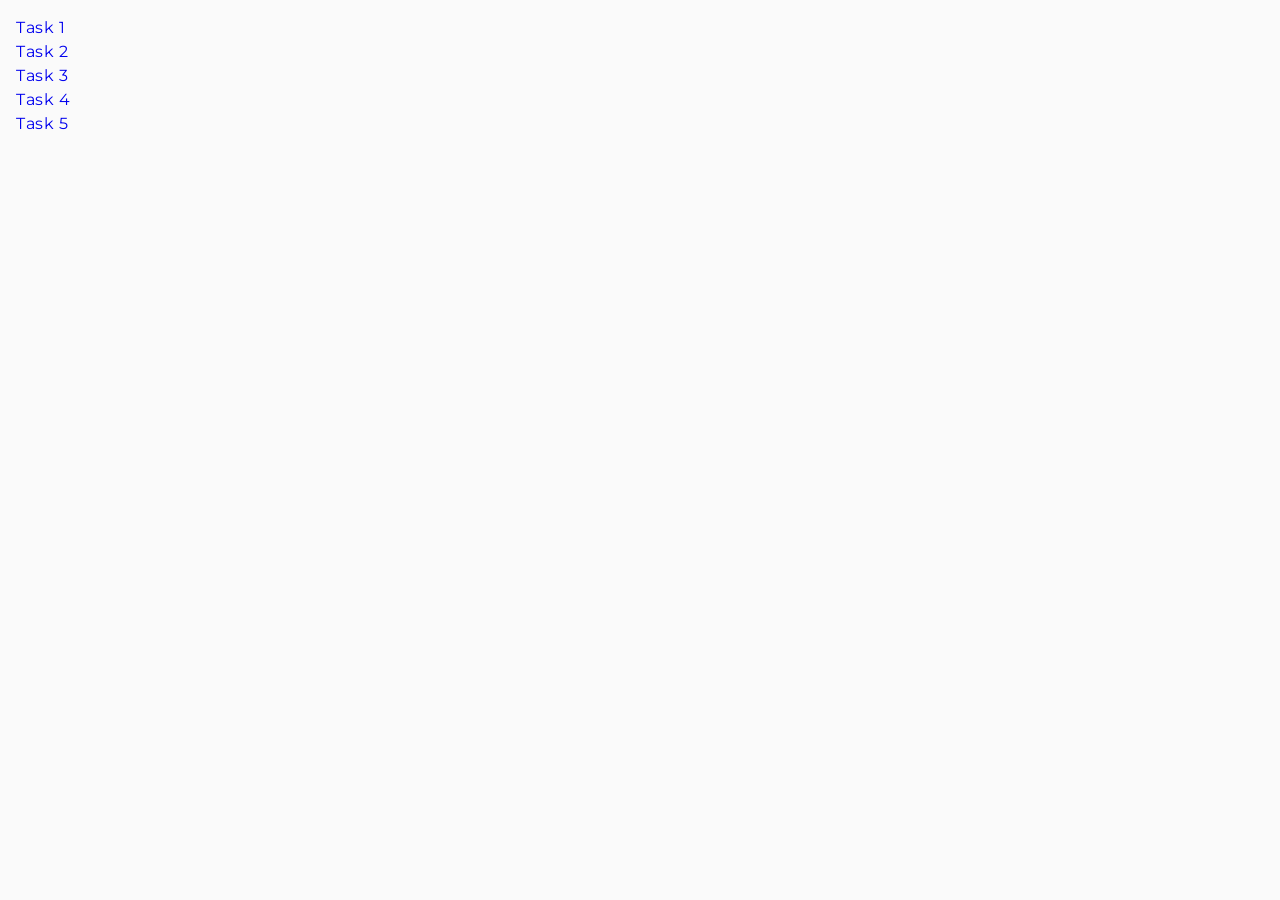
<file: index.html>
<!doctype html>
<html lang="en">
  <head>
    <meta charset="UTF-8" />
    <meta http-equiv="X-UA-Compatible" content="IE=edge" />
    <meta name="viewport" content="width=device-width, initial-scale=1.0" />
    <title>Homework 7</title>
    <link
      rel="stylesheet"
      href="https://cdnjs.cloudflare.com/ajax/libs/modern-normalize/3.0.1/modern-normalize.min.css"
      crossorigin="anonymous"
      referrerpolicy="no-referrer"
    />
    <link rel="preconnect" href="https://fonts.googleapis.com" />
    <link rel="preconnect" href="https://fonts.gstatic.com" crossorigin />
    <link
      href="https://fonts.googleapis.com/css2?family=Montserrat:ital,wght@0,100..900;1,100..900&display=swap"
      rel="stylesheet"
    />
    <link rel="stylesheet" href="./css/common.css" />
  </head>
  <body>
    <ul>
      <li><a href="./task-1.html">Task 1</a></li>
      <li><a href="./task-2.html">Task 2</a></li>
      <li><a href="./task-3.html">Task 3</a></li>
      <li><a href="./task-4.html">Task 4</a></li>
      <li><a href="./task-5.html">Task 5</a></li>
    </ul>
  </body>
</html>
</file>
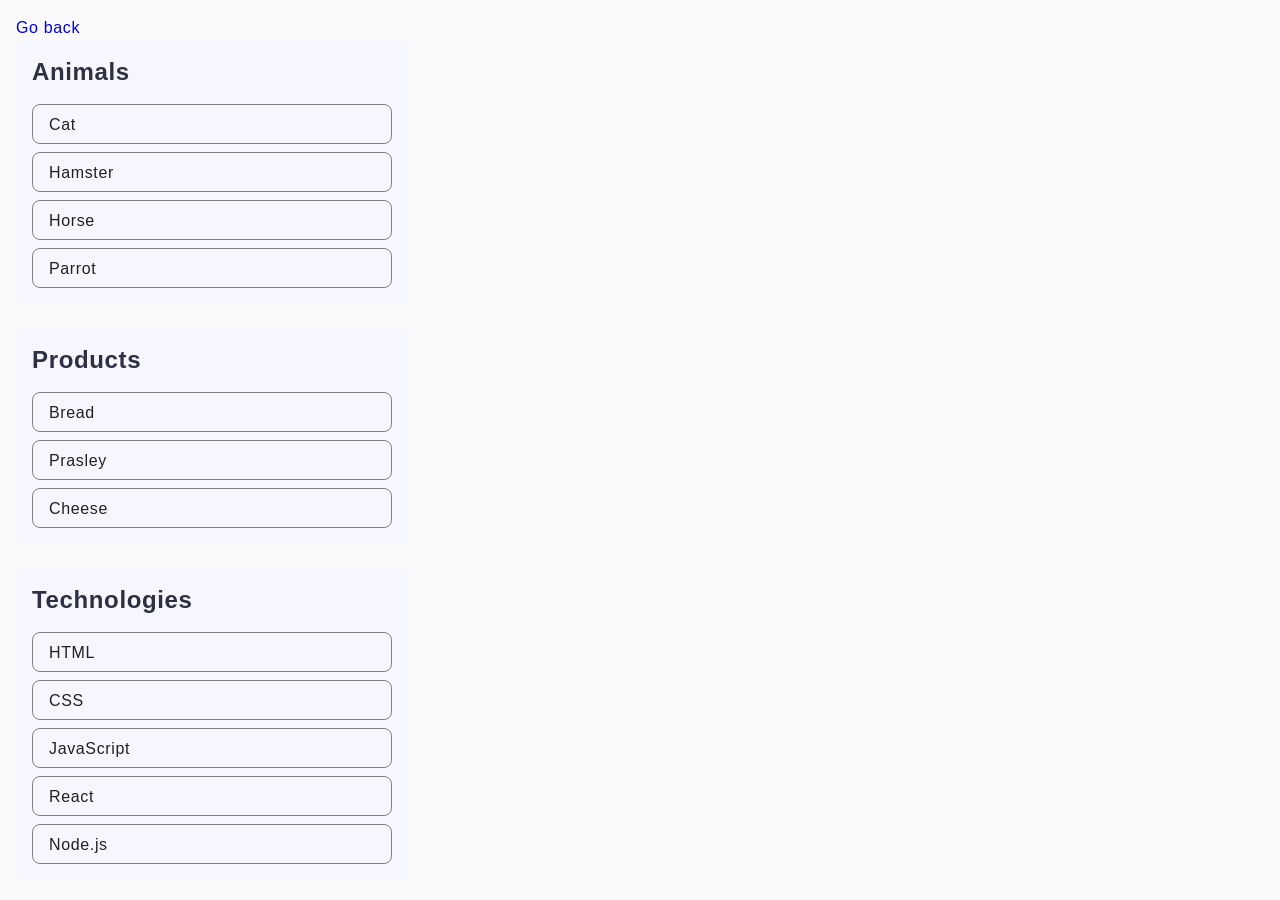
<file: task-1.html>
<!doctype html>
<html lang="en">
  <head>
    <meta charset="UTF-8" />
    <meta http-equiv="X-UA-Compatible" content="IE=edge" />
    <meta name="viewport" content="width=device-width, initial-scale=1.0" />
    <title>Task 1</title>
    <link rel="stylesheet" href="./css/common.css" />
    <link rel="stylesheet" href="./css/task-1.css" />
  </head>
  <body>
    <p><a href="./index.html">Go back</a></p>

    <ul id="categories">
      <li class="item">
        <h2 class="item-title">Animals</h2>

        <ul class="item-list">
          <li>Cat</li>
          <li>Hamster</li>
          <li>Horse</li>
          <li>Parrot</li>
        </ul>
      </li>
      <li class="item">
        <h2 class="item-title">Products</h2>

        <ul class="item-list">
          <li>Bread</li>
          <li>Prasley</li>
          <li>Cheese</li>
        </ul>
      </li>
      <li class="item">
        <h2 class="item-title">Technologies</h2>

        <ul class="item-list">
          <li>HTML</li>
          <li>CSS</li>
          <li>JavaScript</li>
          <li>React</li>
          <li>Node.js</li>
        </ul>
      </li>
    </ul>

    <script src="./js/task-1.js" type="module"></script>
  </body>
</html>
</file>
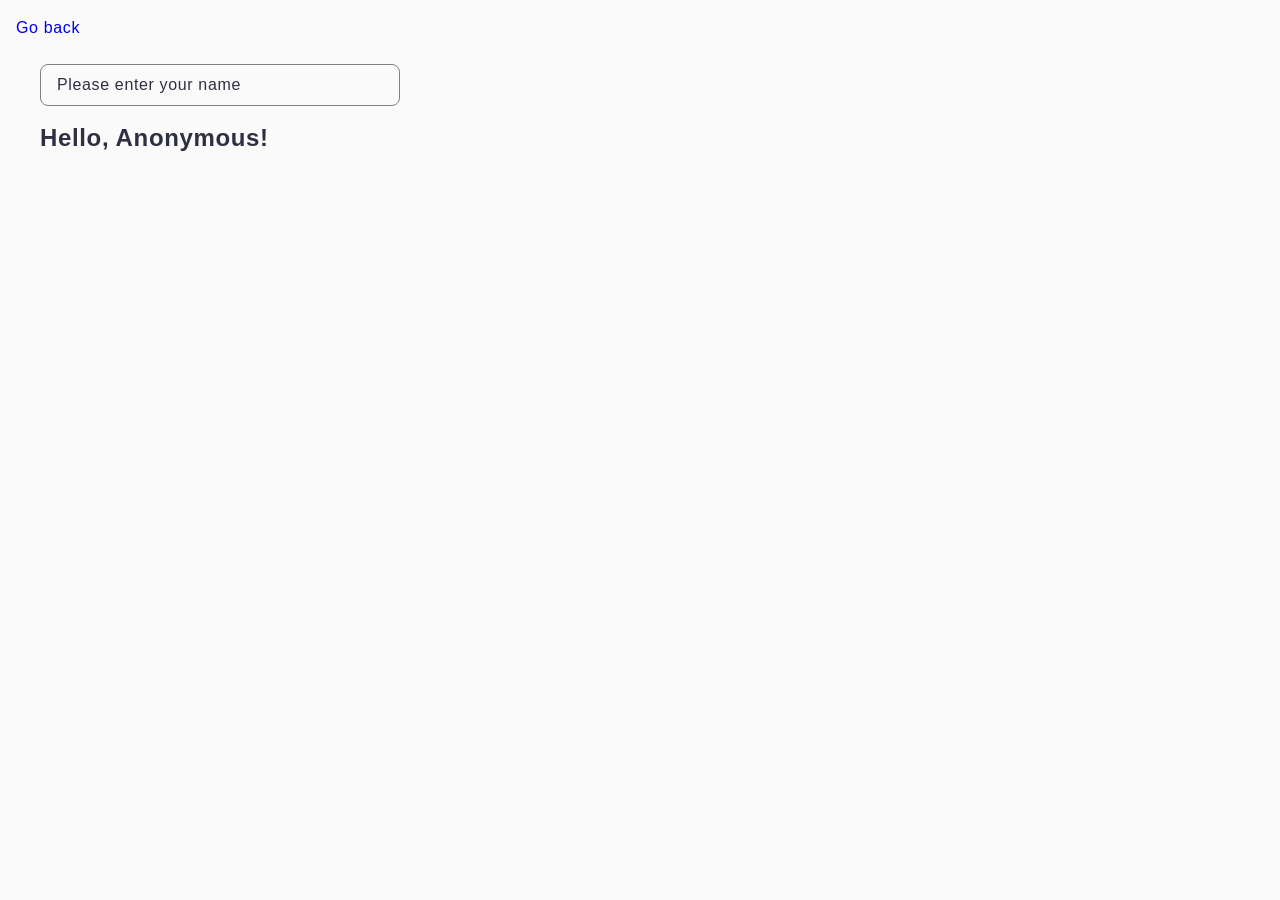
<file: task-3.html>
<!doctype html>
<html lang="en">
  <head>
    <meta charset="UTF-8" />
    <meta http-equiv="X-UA-Compatible" content="IE=edge" />
    <meta name="viewport" content="width=device-width, initial-scale=1.0" />
    <title>Task 3</title>
    <link rel="stylesheet" href="./css/common.css" />
    <link rel="stylesheet" href="./css/task-3.css" />
  </head>
  <body>
    <p><a href="./index.html">Go back</a></p>

    <input type="text" id="name-input" placeholder="Please enter your name" />
    <h1>Hello, <span id="name-output">Anonymous</span>!</h1>

    <script src="./js/task-3.js" type="module"></script>
  </body>
</html>
</file>
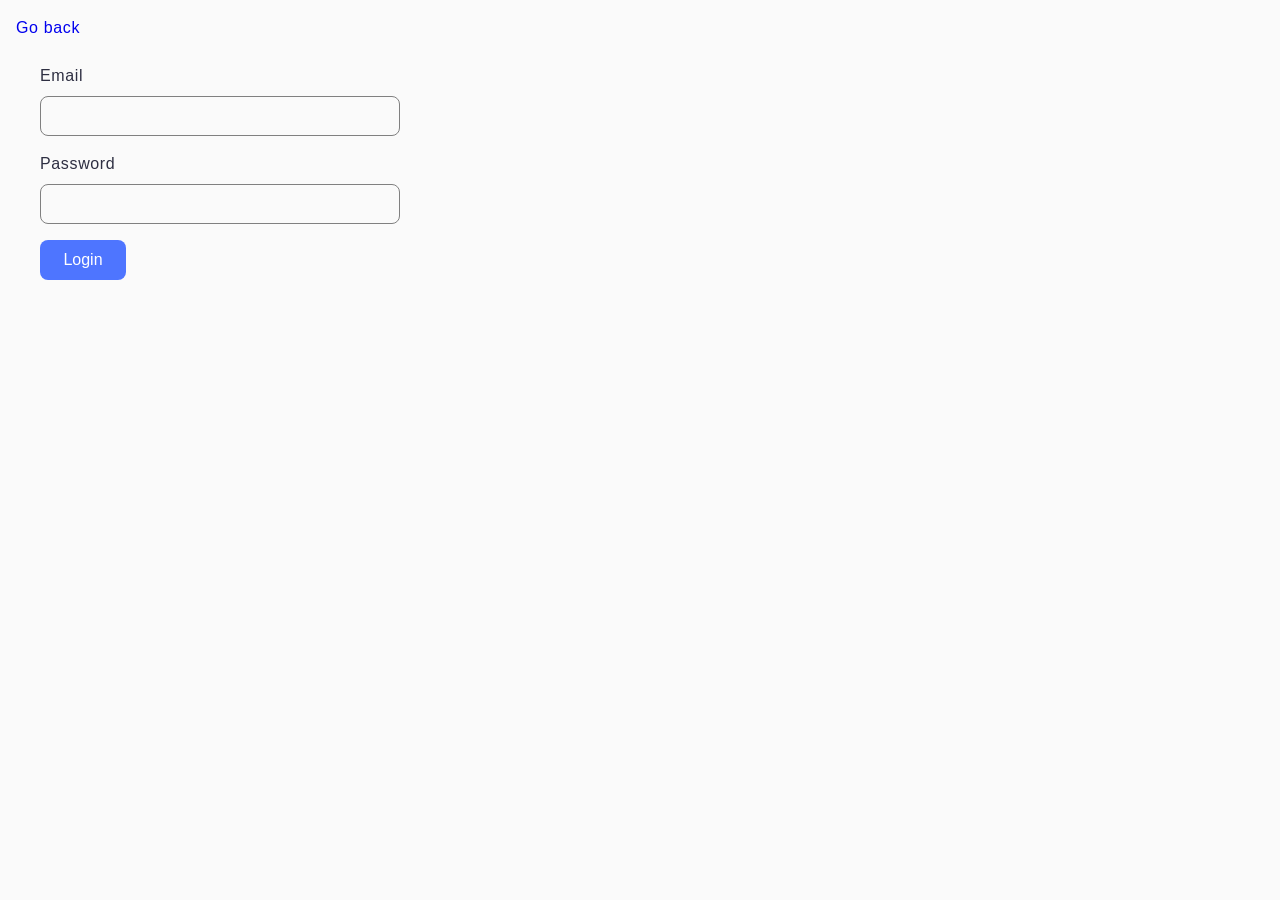
<file: task-4.html>
<!doctype html>
<html lang="en">
  <head>
    <meta charset="UTF-8" />
    <meta http-equiv="X-UA-Compatible" content="IE=edge" />
    <meta name="viewport" content="width=device-width, initial-scale=1.0" />
    <title>Task 4</title>
    <link rel="stylesheet" href="./css/common.css" />
    <link rel="stylesheet" href="./css/task-4.css" />
  </head>
  <body>
    <p><a href="./index.html">Go back</a></p>

    <form class="login-form">
      <label>
        Email
        <input class="input-area" type="email" name="email" />
      </label>
      <label>
        Password
        <input class="input-area" type="password" name="password" />
      </label>
      <button type="submit">Login</button>
    </form>

    <script src="./js/task-4.js" type="module"></script>
  </body>
</html>
</file>
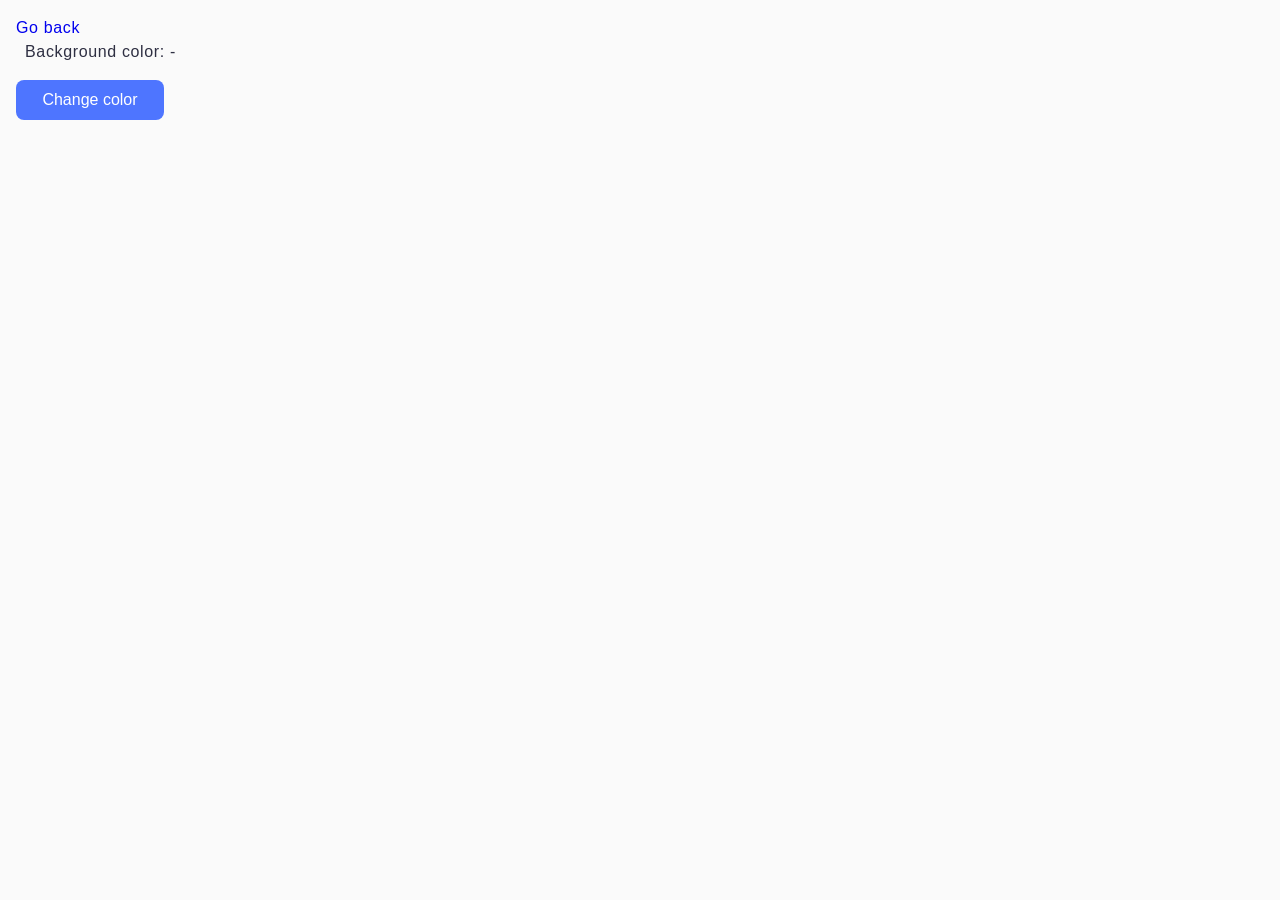
<file: task-5.html>
<!doctype html>
<html lang="en">
  <head>
    <meta charset="UTF-8" />
    <meta http-equiv="X-UA-Compatible" content="IE=edge" />
    <meta name="viewport" content="width=device-width, initial-scale=1.0" />
    <title>Task 5</title>
    <link rel="stylesheet" href="./css/common.css" />
    <link rel="stylesheet" href="./css/task-5.css" />
  </head>
  <body>
    <p><a href="./index.html">Go back</a></p>

    <div class="widget">
      <p>Background color: <span class="color">-</span></p>
      <button type="button" class="change-color">Change color</button>
    </div>

    <script src="./js/task-5.js" type="module"></script>
  </body>
</html>
</file>
<file: css/common.css>
* {
  box-sizing: border-box;
}

body {
  margin: 16px;
  font-family:
    'Montserrat',
    -apple-system,
    BlinkMacSystemFont,
    'Segoe UI',
    Roboto,
    Oxygen,
    Ubuntu,
    Cantarell,
    'Open Sans',
    'Helvetica Neue',
    sans-serif;
  -webkit-font-smoothing: antialiased;
  -moz-osx-font-smoothing: grayscale;
  background-color: #fafafa;
  color: #212121;
  line-height: 1.5;
  letter-spacing: 0.04em;
}
ul {
  list-style-type: none;
  margin-top: 0;
  margin-bottom: 0;
  margin-left: 0;
  padding-inline-start: 0;
}
a {
  text-decoration: none;
}
h1,
h2 {
  font-weight: 600;
  font-size: 24px;
  line-height: 1.33333;
  color: #2e2f42;
}

p,
label {
  font-weight: 400;
  font-size: 16px;
  color: #2e2f42;
}
h1,
h2,
h3,
p {
  margin-top: 0;
  margin-bottom: 0;
}
input,
textarea {
  outline: none;
  appearance: none;
  border: none;
  background: transparent;
  padding: 0;
  margin: 0;
  font: inherit;
  color: inherit;
}
button {
  background: none;
  border: none;
  padding: 0;
  margin: 0;
  font: inherit;
  cursor: pointer;
  outline: inherit;
}
</file>
<file: css/task-1.css>
#categories {
  display: flex;
  flex-direction: column;
  gap: 24px;
}
.item {
  display: flex;
  flex-direction: column;
  align-items: flex-start;
  justify-content: flex-start;
  gap: 16px;
  padding: 16px;
  border-radius: 8px;
  background: #f6f6fe;
  max-width: 392px;
}
.item-list {
  display: flex;
  align-items: flex-start;
  justify-content: flex-start;
  flex-direction: column;
  gap: 8px;
}
.item-list li {
  border: 1px solid #808080;
  border-radius: 8px;
  padding: 8px 16px;

  width: 360px;
  height: 40px;
  transition: border-color 250ms cubic-bezier(0.4, 0, 0.2, 1);
}
.item-list li:hover,
item-list li:focus {
  border-color: #000000;
}
</file>
<file: css/task-3.css>
#name-input {
  margin-left: 24px;
  margin-top: 24px;
  display: block;
  border: 1px solid #808080;
  border-radius: 8px;
  background-color: transparent;
  padding: 8px 16px 8px 16px;
  margin-bottom: 16px;
  width: 100%;
  max-width: 360px;
  transition: border-color 250ms cubic-bezier(0.4, 0, 0.2, 1);
}
#name-input::placeholder {
  font-family: 'Montserrat', sans-serif;
  font-weight: 400;
  font-size: 16px;
  line-height: 1.5;
  letter-spacing: 0.04em;
  color: #2e2f42;
}
#name-input:hover,
#name-input:focus {
  border-color: #000000;
}

h1 {
  margin-left: 24px;
}
</file>
<file: css/task-4.css>
.login-form {
  padding: 24px;
  display: flex;
  flex-direction: column;
  gap: 16px;
}
.login-form label {
  display: flex;
  flex-direction: column;
  gap: 8px;
}
.input-area {
  display: block;
  font-weight: 400;
  font-size: 16px;
  line-height: 1.5;
  letter-spacing: 0.04em;
  border: 1px solid #808080;
  border-radius: 8px;
  padding: 8px;
  width: 100%;
  max-width: 360px;
  height: 40px;
  transition: border-color 250ms cubic-bezier(0.4, 0, 0.2, 1);
}
.login-form > button {
  font-family: inherit;
  display: block;
  border-radius: 8px;
  padding: 8px 16px;
  width: 86px;
  height: 40px;
  background-color: #4e75ff;
  font-weight: 500;
  font-size: 16px;
  line-height: 1.5;
  color: #fff;
  transition: background-color 250ms cubic-bezier(0.4, 0, 0.2, 1);
}
.input-area:hover,
.input-area:focus {
  border-color: #000000;
}
.input-area:active {
  border-color: #808080;
}
.login-form > button:focus,
.login-form > button:hover {
  background-color: #6c8cff;
}
</file>
<file: css/task-5.css>
.widget {
  display: flex;
  flex-direction: column;
  gap: 16px;
  max-width: 169px;
}
.widget p {
  display: block;
  text-align: center;
  width: 100%;
}
.widget > button {
  font-family: inherit;
  display: block;
  border-radius: 8px;
  padding: 8px 16px;
  width: 148px;
  height: 40px;
  background-color: #4e75ff;
  font-weight: 500;
  font-size: 16px;
  line-height: 1.5;
  color: #fff;
  transition: background-color 250ms cubic-bezier(0.4, 0, 0.2, 1);
}

.widget > button:focus,
.widget > button:hover {
  background-color: #6c8cff;
}
</file>
